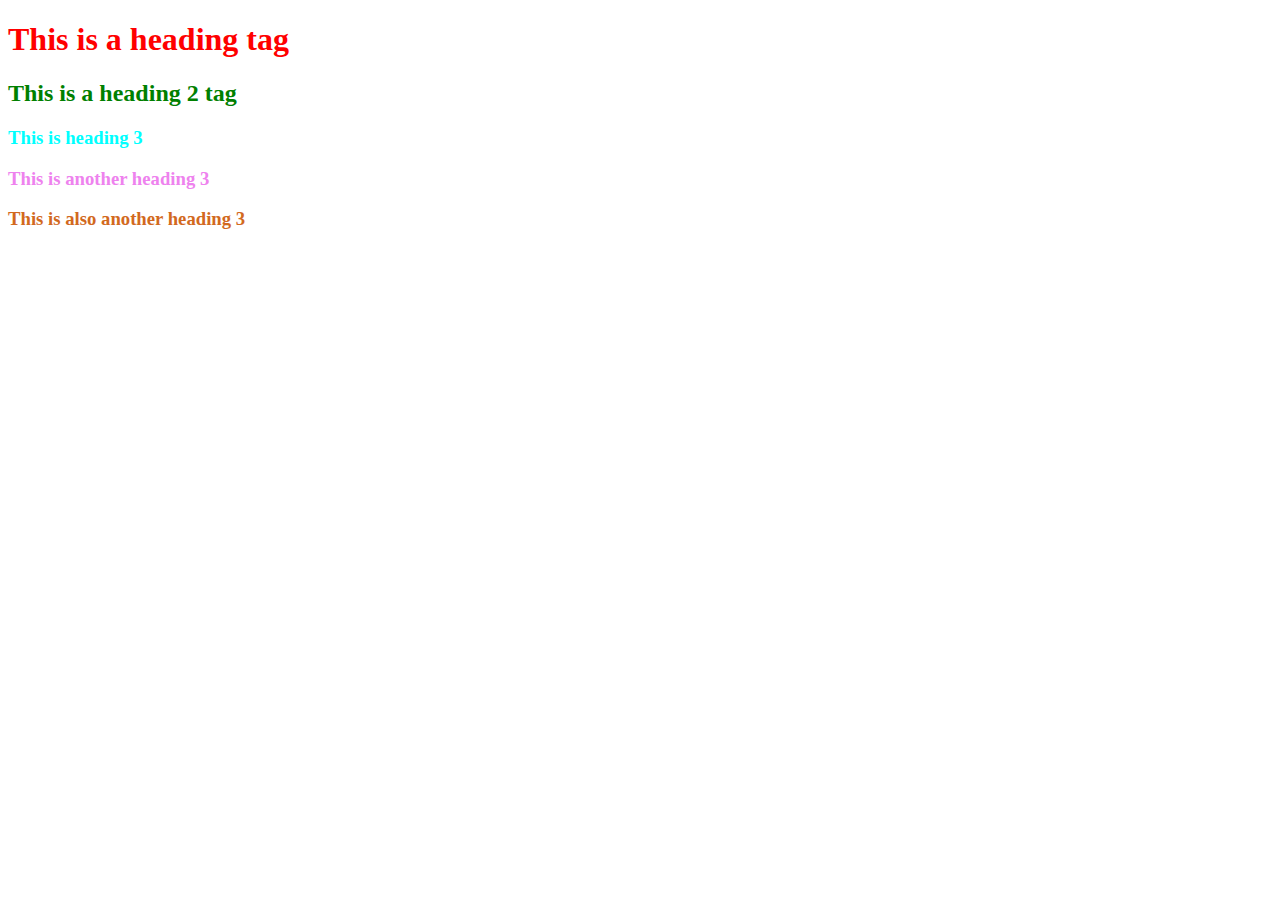
<file: frontend/Css/index.html>
<!DOCTYPE html>
<html lang="en">
  <head>
    <meta charset="UTF-8" />
    <meta name="viewport" content="width=device-width, initial-scale=1.0" />
    <title>Document</title>
    <style>
      h2 {
        color: green;
      }
    </style>
    <link rel="stylesheet" href="Styles.css" />
  </head>
  <body>
    <h1 style="color: red">This is a heading tag</h1>
    <h2>This is a heading 2 tag</h2>
    <h3>This is heading 3</h3>
    <h3 class="highlight">This is another heading 3</h3>
    <h3 id="id_tag">This is also another heading 3</h3>

  </body>
</html>
</file>
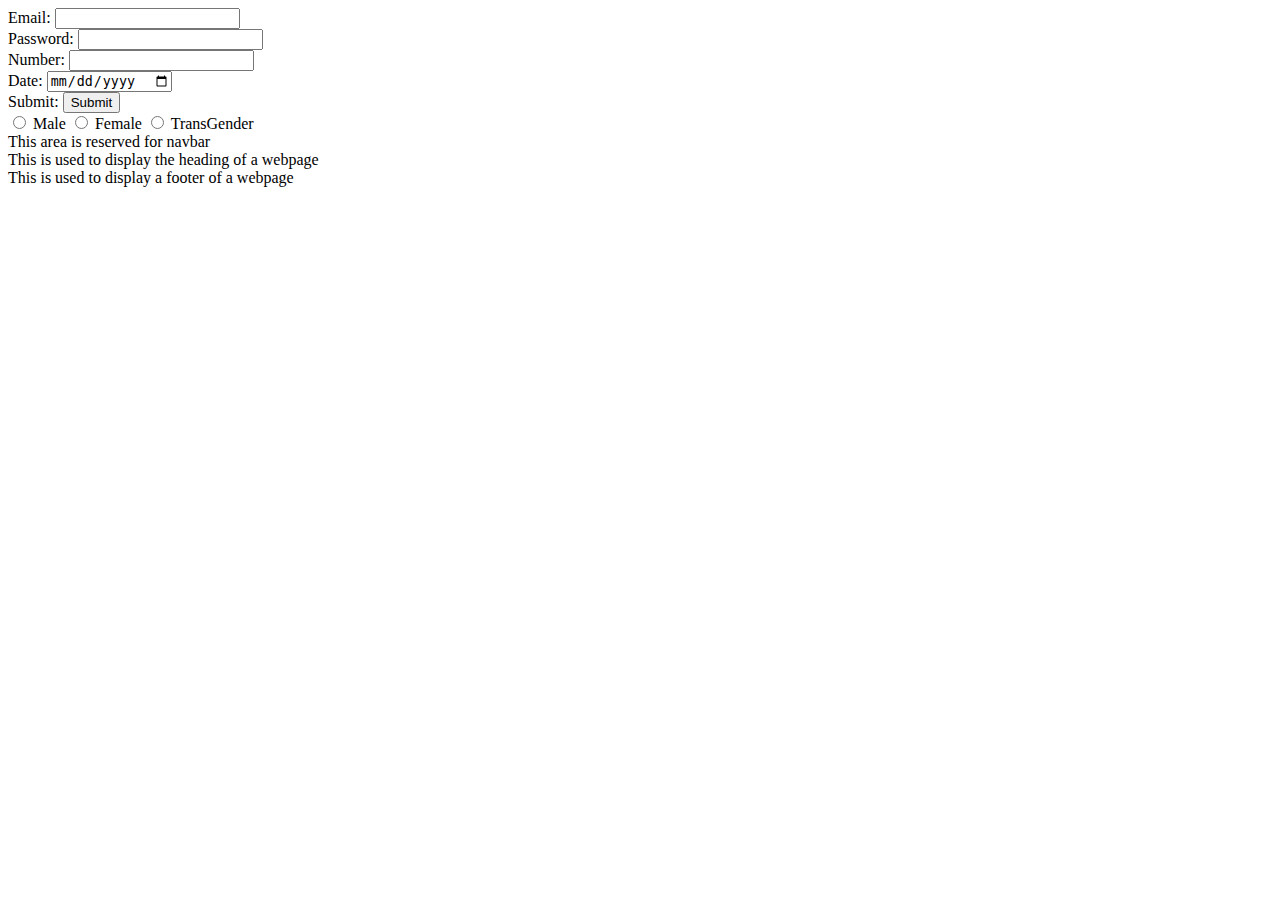
<file: frontend/html/index.html>
<!DOCTYPE html>
<html lang="en">
  <head>
    <meta charset="UTF-8" />
    <meta name="viewport" content="width=device-width, initial-scale=1.0" />
    <title>Ritik</title>
  </head>
  <body>
    <!-- <h1>This is heading 1</h1>
    <h2>This is heading 2</h2>
    <h3>This is heading 3</h3>
    <h4>This is heading 4</h4>
    <h5>This is heading 5</h5>
    <h6>This is heading 6</h6>
    <p><b>This is a paragraph tag</b></p>
    <hr />
    <p>This is also a paragraph tag</p>
    <a
      href="https://www.google.com/search?gs_ssp=eJzj4tDP1TfITc9OV2A0YHRg8GJLzE2sys8DAELoBhw&q=amazon&oq=ama&gs_lcrp=EgZjaHJvbWUqEggBEC4YJxjHARjRAxiABBiKBTIGCAAQRRg5MhIIARAuGCcYxwEY0QMYgAQYigUyDQgCEAAYgwEYsQMYgAQyDQgDEAAYgwEYsQMYgAQyDQgEEAAYgwEYsQMYgAQyDQgFEAAYgwEYsQMYgAQyBggGEEUYPDIGCAcQRRg90gEIMTk4MWowajeoAgCwAgA&sourceid=chrome&ie=UTF-8"
      >Visit this site</a
    >
    <img
      src="https://static.toiimg.com/,width-1280,height-720,resizemode-4/103365536.jpg"
      alt="Amazon Logo"
    />

    <h3>Unordered List</h3>
    <ul type="square">
      <li>Kadhai panner</li>
      <li>Rajma chawal</li>
      <li>Paneer tikka</li>
    </ul>

    <h3>Orderd List</h3>
    <ol type="i">
      <li>Kit kat shake</li>
      <li>Oreo shake</li>
      <li>Virgin Mojito's</li>
    </ol>

    <h3>Tables</h3>

    <table border="1" cellspacing="5" cellpadding="5">
      <tr>
        <th>Name</th>
        <th>Age</th>
        <th>Gender</th>
      </tr>
      <tr>
        <td>Ritik</td>
        <td>20</td>
        <td>Male</td>
      </tr>
      <tr>
        <td>Himanshu</td>
        <td>22</td>
        <td>Male</td>
      </tr>
      <tr>
        <td>Akash</td>
        <td>24</td>
        <td>Male</td>
      </tr>
      <tr>
        <td>Navneet</td>
        <td>25</td>
        <td>Male</td>
      </tr>
    </table> -->

    <form>
      <label>Email:</label>
      <input type="text" name="username" />
      <br />
      <label for="pwd">Password:</label>
      <input type="password" name="pwd" />
      <br />
      <label for="num">Number:</label>
      <input type="number" name="num" />
      <br />
      <label for="date">Date:</label>
      <input type="date" name="date" />
      <br />
      <label for="submit">Submit:</label>
      <input type="submit" name="submit" />
      <br />

      <input type="radio" name="Gender" />
      <label for="male">Male</label>
      <input type="radio" name="Gender" />
      <label for="female">Female</label>
      <input type="radio" name="Gender" />
      <label for="Trans">TransGender</label>

      <nav>This area is reserved for navbar </nav>
      <header>This is used to display the heading of a webpage</header>
      <footer>This is used to display a footer of a webpage</footer>
    </form>
  </body>
</html>
</file>
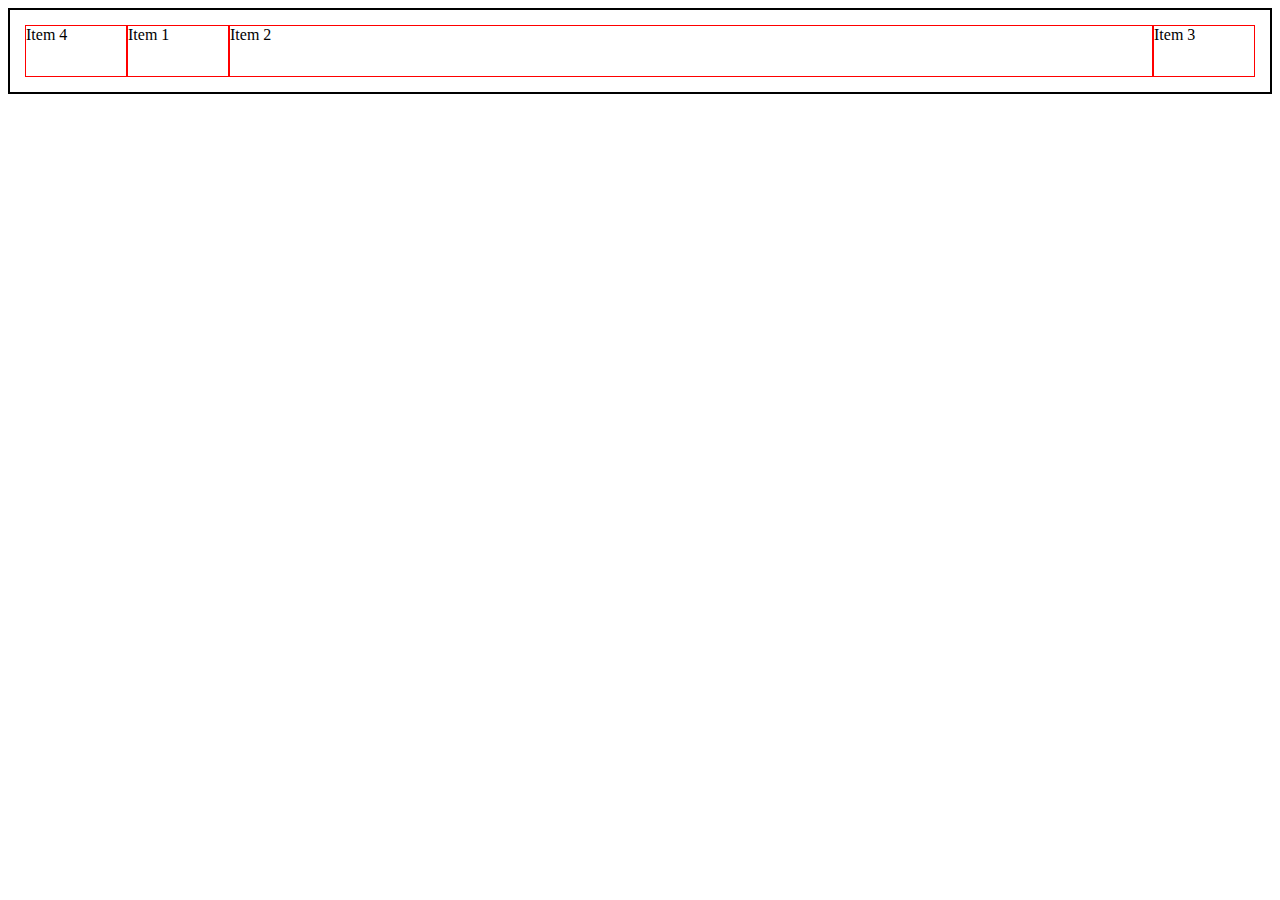
<file: frontend/Css/flex.html>
<!DOCTYPE html>
<html lang="en">
  <head>
    <meta charset="UTF-8" />
    <meta name="viewport" content="width=device-width, initial-scale=1.0" />
    <title>Document</title>
    <link rel="stylesheet" href="flex.css" />
  </head>
  <body>
    <div class="container">
      <div class="item1 Item">Item 1</div>  
      <div class="item2 Item">Item 2</div>
      <div class="item3 Item">Item 3</div>
      <div class="item4 Item">Item 4</div>
    </div>
  </body>
</html>
</file>
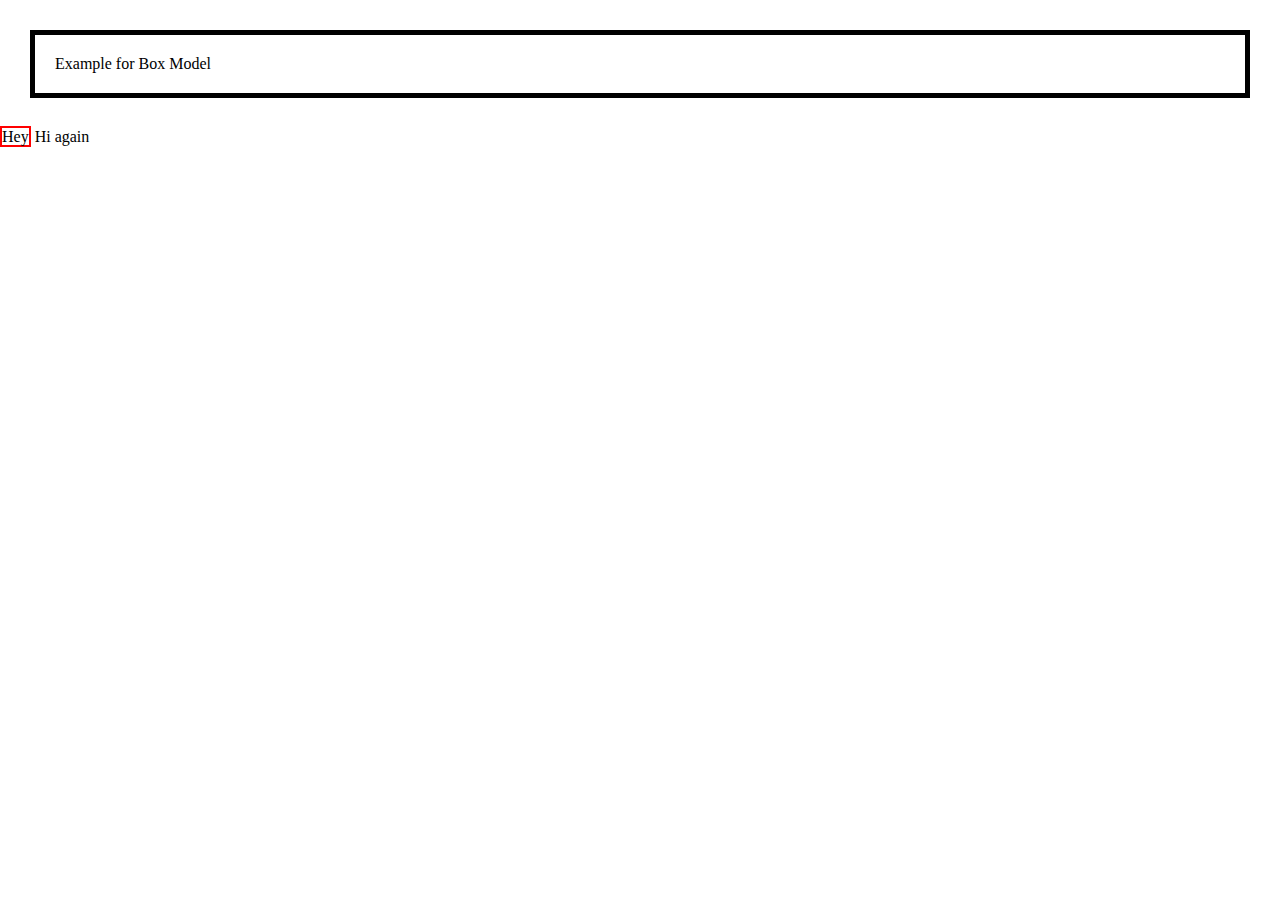
<file: frontend/Css/index2.html>
<!DOCTYPE html>
<html lang="en">
  <head>
    <meta charset="UTF-8" />
    <meta name="viewport" content="width=device-width, initial-scale=1.0" />
    <title>Document</title>
    <link rel="stylesheet" href="css2.css" />
  </head>
  <body>
    <!-- <h1 class="a">This is a header 1 tag</h1>
    <h2 class="b">This is a header 2 tag</h2> -->
    <p class="c">Example for Box Model</p>
    <!-- <h1>
      Heading Level 1
      <p>This is a paragraph.</p>
    </h1>

    <h1 class="d">Heading Level 1 part 2</h1>
    <p class="e">This is a paragraph part 2</p> -->
    <div class="dd">Hey</div>
    <div>Hi again</div>
  </body>
</html>
</file>
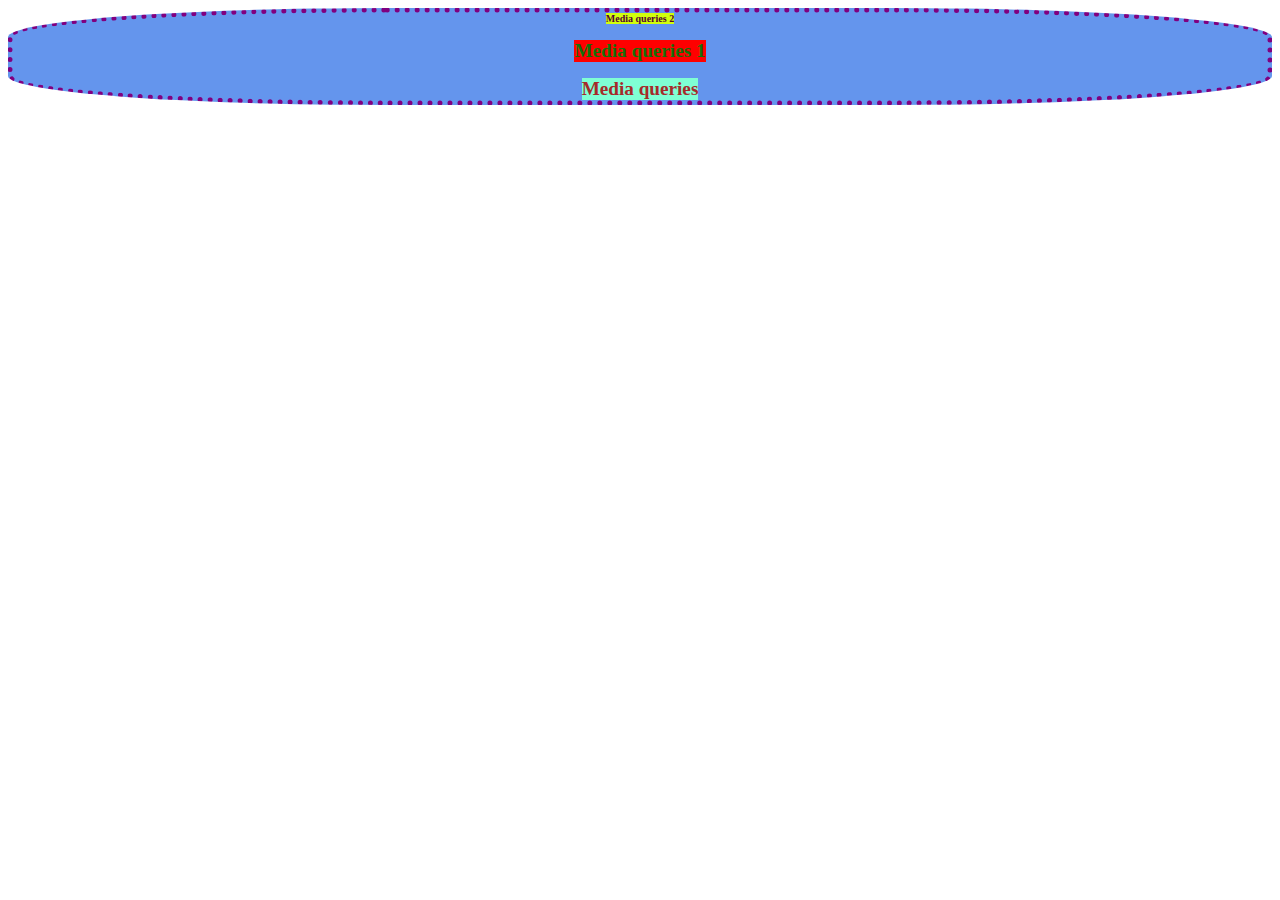
<file: frontend/Css/Media.html>
<!DOCTYPE html>
<html lang="en">
  <head>
    <meta charset="UTF-8" />
    <meta name="viewport" content="width=device-width, initial-scale=1.0" />
    <title>Document</title>
    <link rel="stylesheet" href="Media.css" />
  </head>
  <body>
    <div id="parent">
      <div id="part1">Media queries</div>
      <div id="part2">Media queries 1</div>
      <div id="part3">Media queries 2</div>
    </div>
  </body>
</html>
</file>
<file: frontend/Css/Styles.css>
h3 {
  color: aqua;
}
.highlight {
  color: violet;
}
.highlight1 {
  color: brown;
}

#id_tag {
  color: chocolate;
}
</file>
<file: frontend/Css/flex.css>
.container {
  border: 2px solid black;
  padding: 15px;
  display: flex;
  flex-direction: row;
  justify-content: center;
  align-items: center;
  flex-wrap: nowrap;
}
.Item {
  height: 50px;
  width: 100px;
  border: 1px solid red;
}

.item1 {
  order: 2;
}
.item2 {
  order: 3;
    flex-grow: 1;
}
.item3 {
  order: 100;

}
</file>
<file: frontend/Css/css2.css>
* {
  padding: 0px;
  margin: 0px;
}
/* h1,
h2,
p {
  color: gray;
} */

/* Good way */

/* Bad way */
/* .a {
  background-color: aqua;
}
.b {
  background-color: aqua;
}
.c {
  background-color: aqua;
} */

/* .para {
  background-color: red;
} */

/* h1 p {
  background-color: yellow;
} */

/* .c .d {
  background-color: blue;
} */
/* 
h1 {
  background-color: rgb(31, 114, 127);
} */

/* .a {
  background-color: #ff0000;
} */

body {
  /* background-image: url("pp.jpg"); */
  /* background-repeat: no-repeat;
  font-family: cursive;
  font-size: 16px;
  font-weight: bolder; */
}

p {
  /* text-align: right; */
  /* text-decoration: overline; */
}

.e {
  /* line-height: 15px; */
  /* letter-spacing: 20px; */

  /* border: 6px solid rgb(131, 13, 13);
  padding: 15px; */
}
.d {
  /* border: 8px solid yellow; */
  /* margin: 15px; */
  /* margin-left: 30px;
  margin-bottom: 30px; */
}

.c {
  border: 5px solid black;
  padding: 20px;
  margin: 30px;
}
.dd {
  border: 2px solid red;
  /* height: 200px;
  width: 600px; */
  /* padding: 40px; */
}

div {
  display: inline;
}

span {
  display: block;
}
</file>
<file: frontend/Css/Media.css>
#part1 {
  background-color: aquamarine;
}
#part2 {
  background-color: rgb(255, 0, 0);
}
#part3 {
  background-color: rgb(210, 255, 11);
}

@media (max-width: 600px) {
  #parent {
    border: 4px solid red;
    display: flex;
    flex-direction: row-reverse;
    /* justify-content: end;
    align-items: end; */
    height: 300px;
    /* width: ; */
  }
  #part1 {
    background-color: blueviolet;
    height: 200px;
  }
  #part2 {
    background-color: rgba(77, 77, 169, 0);
    height: 200px;
  }
  #part3 {
    background-color: bisque;
    height: 200px;
  }
}

@media (min-width: 900px) {
  #parent {
    display: flex;
    flex-direction: column-reverse;
    border: 5px dotted purple;
    border-radius: 30%;
    justify-content: center;
    align-items: center;
    gap: 16px;
    background-color: cornflowerblue;
  }
  #part1 {
    font-size: larger;
    font-weight: bold;
    color: brown;
  }
  #part2 {
    font-size: larger;
    font-weight: bold;
    color: rgb(22, 111, 8);
  }
  #part3 {
    font-size: x-small;
    font-weight: bold;
    color: rgb(80, 2, 54);
  }
}

@media (max-width: 320px) {
  #parent {
    display: flex;
    flex-direction: column;
  }
}
</file>
